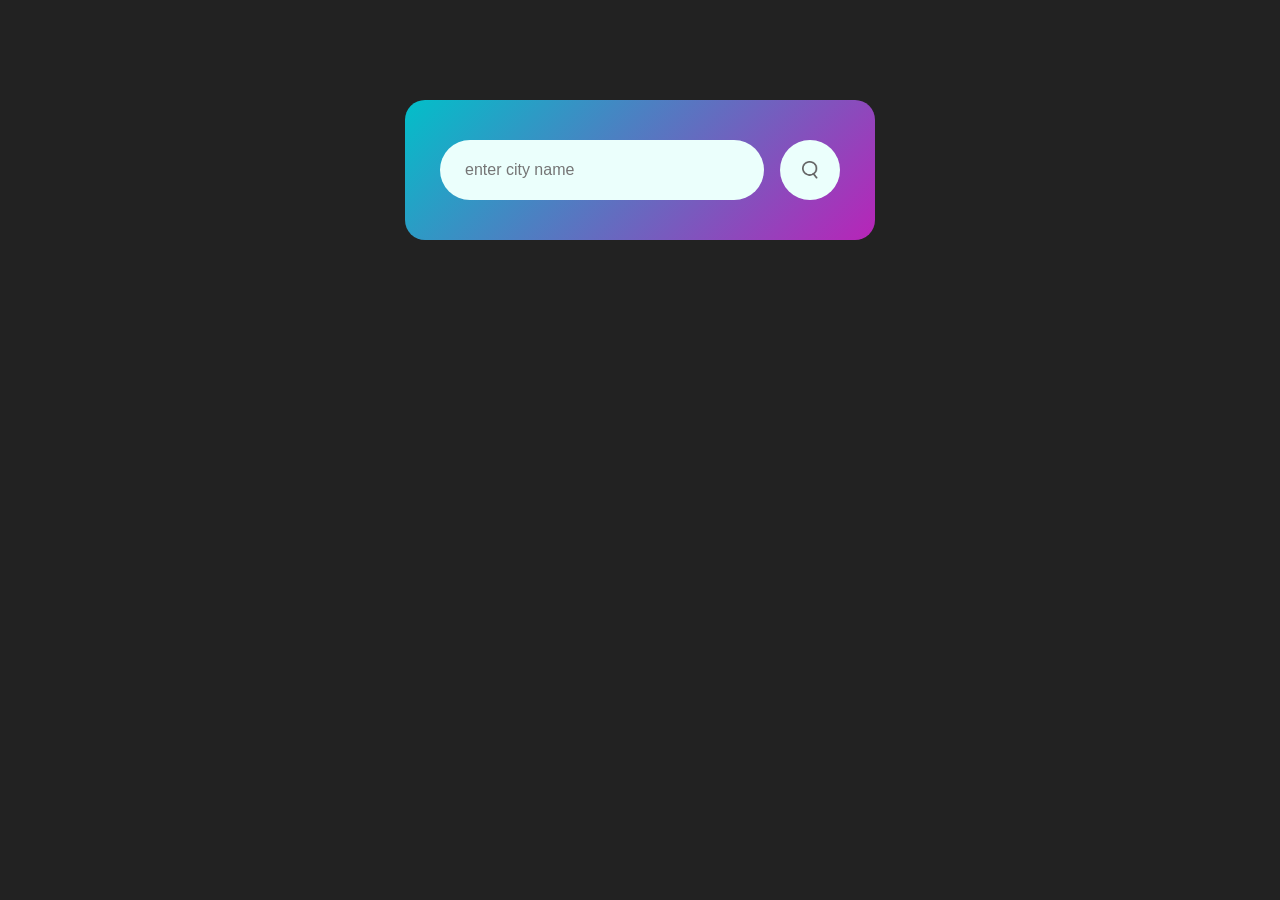
<file: index.html>
<html lang="en">

<head>
    <meta charset="UTF-8">
    <meta name="viewport" content="width=device-width, initial-scale=1.0">
    <title>Simple Weather App</title>
    <link rel="stylesheet" href="style.css">
    <script src="script.js" defer></script>
</head>

<body>
    <div class="card">
        <div class="search">
            <input type="text" placeholder="enter city name" spellcheck="false">
            <button><img src="assets/images/search.png" alt=""></button>
        </div>

        <div class="error">
            <p>Invalid city name</p>
        </div>

        <div class="weather">
            <img src="assets/images/rain.png" class="weather-icon">
            <h1 class="temp">22°c</h1>
            <h2 class="city">Ho Chi Minh City</h2>
            <div class="details">
                <div class="col">
                    <img src="assets/images/humidity.png">
                    <div>
                        <p class="humidity">50%</p>
                        <p>humidity</p>
                    </div>
                </div>
                <div class="col">
                    <img src="assets/images/wind.png">
                    <div>
                        <p class="wind">15 km/h</p>
                        <p>Wind Speed</p>
                    </div>
                </div>
            </div>
        </div>
    </div>
</body>

</html>
</file>
<file: style.css>
* {
    margin: 0;
    padding: 0;
    box-sizing: border-box;
    font-family: 'Poppins', sans-serif;
}

body {
    background: #222;
}

.card {
    width: 90%;
    max-width: 470px;
    background: linear-gradient(135deg, #02bfc9, #b824b8);
    color: #fff;
    margin: 100px auto;
    border-radius: 20px;
    padding: 40px 35px;
    text-align: center;
}

.search {
    width: 100%;
    display: flex;
    align-items: center;
    justify-content: space-between;
}

.search input {
    border: 0;
    outline: 0;
    background: #ebfffc;
    color: #555;
    padding: 10px 25px;
    height: 60px;
    border-radius: 30px;
    flex: 1;
    margin-right: 16px;
    font-size: 16px;
}

.search button {
    border: 0;
    outline: 0;
    background: #ebfffc;
    border-radius: 50%;
    width: 60px;
    height: 60px;
    cursor: pointer;
}

.search button img {
    width: 16px;
}

.weather-icon {
    width: 170px;
    margin-top: 30px;
}

.weather h1 {
    font-size: 80px;
    font-weight: 500;
}

.weather h2 {
    font-size: 45px;
    font-weight: 400;
    margin-top: -10px;
}

.details {
    display: flex;
    align-items: center;
    justify-content: space-between;
    padding: 0 20px;
    margin-top: 50px;
}

.col {
    display: flex;
    text-align: left;
    align-items: center;
}

.col img {
    width: 40px;
    margin-right: 10px;
}

.humidity,
.wind {
    font-size: 28px;
    margin-top: -6px;
}

.weather {
    display: none;
}

.error {
    text-align: left;
    margin-left: 10px;
    font-size: 14px;
    margin-top: 10px;
    display: none;
}
</file>
